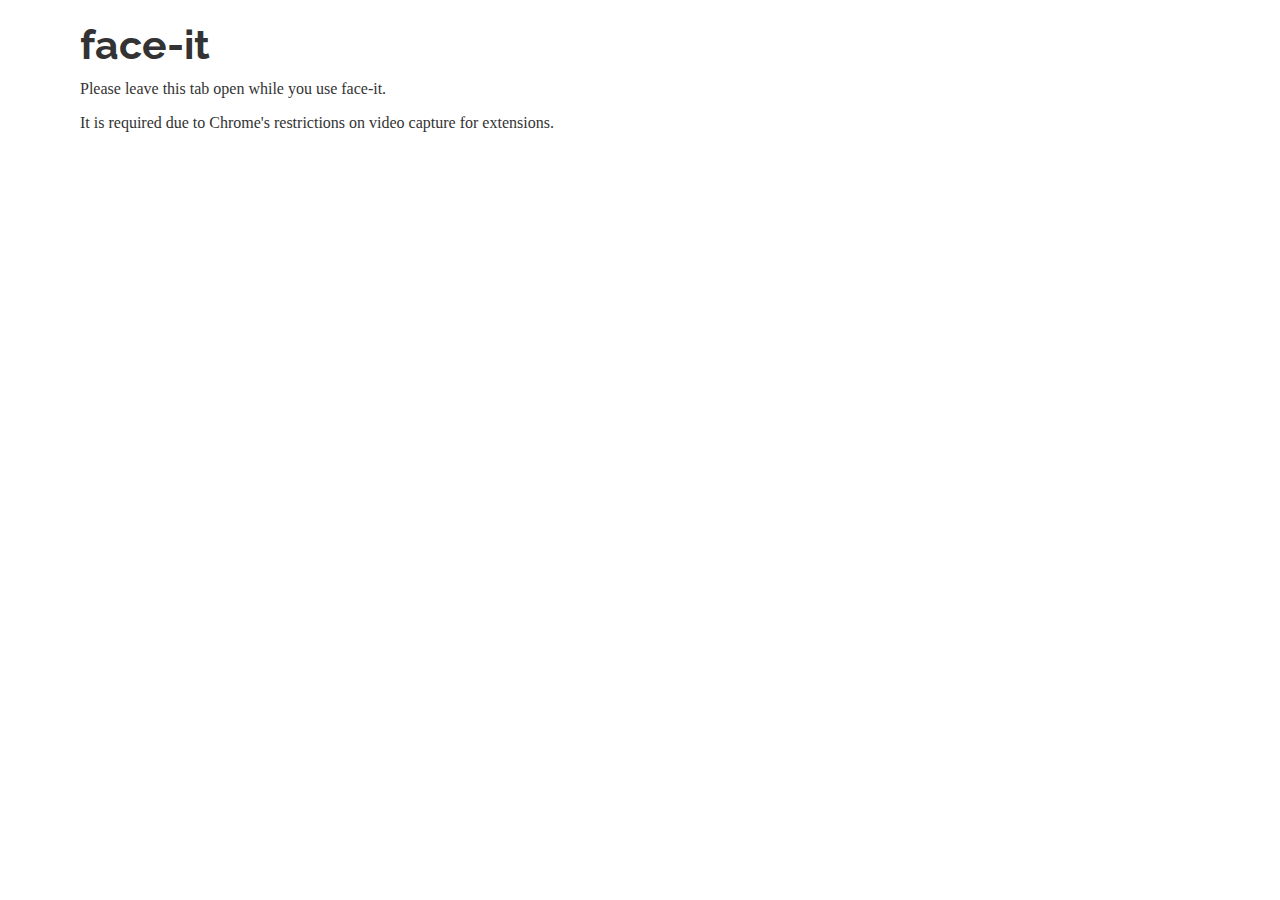
<file: capture.html>
<html>
<head>
    <link rel="stylesheet" href="css/bootstrap.min.css" />
    <link rel="stylesheet" href="css/popup.css" />
    <script src="lib/jquery.min.js"></script>
    <script src="lib/tracking.min.js"></script>
    <script src="lib/data/face-min.js"></script>
    <script src="lib/math.min.js"></script>
    <script src="capture.js"></script>
</head>
<body>
    <div class="container">
        <h1>face-it</h1>
        <p>Please leave this tab open while you use face-it.</p>
        <p>It is required due to Chrome's restrictions on video capture for extensions.</p>
    </div>
    <div class="face-frame" style="visibility: hidden">
        <div class="face-container">
            <video id="video" width="320" height="240" preload autoplay loop muted></video>
            <canvas id="canvas" width="320" height="240"></canvas>
        </div>
    </div>
</body>
</html>
</file>
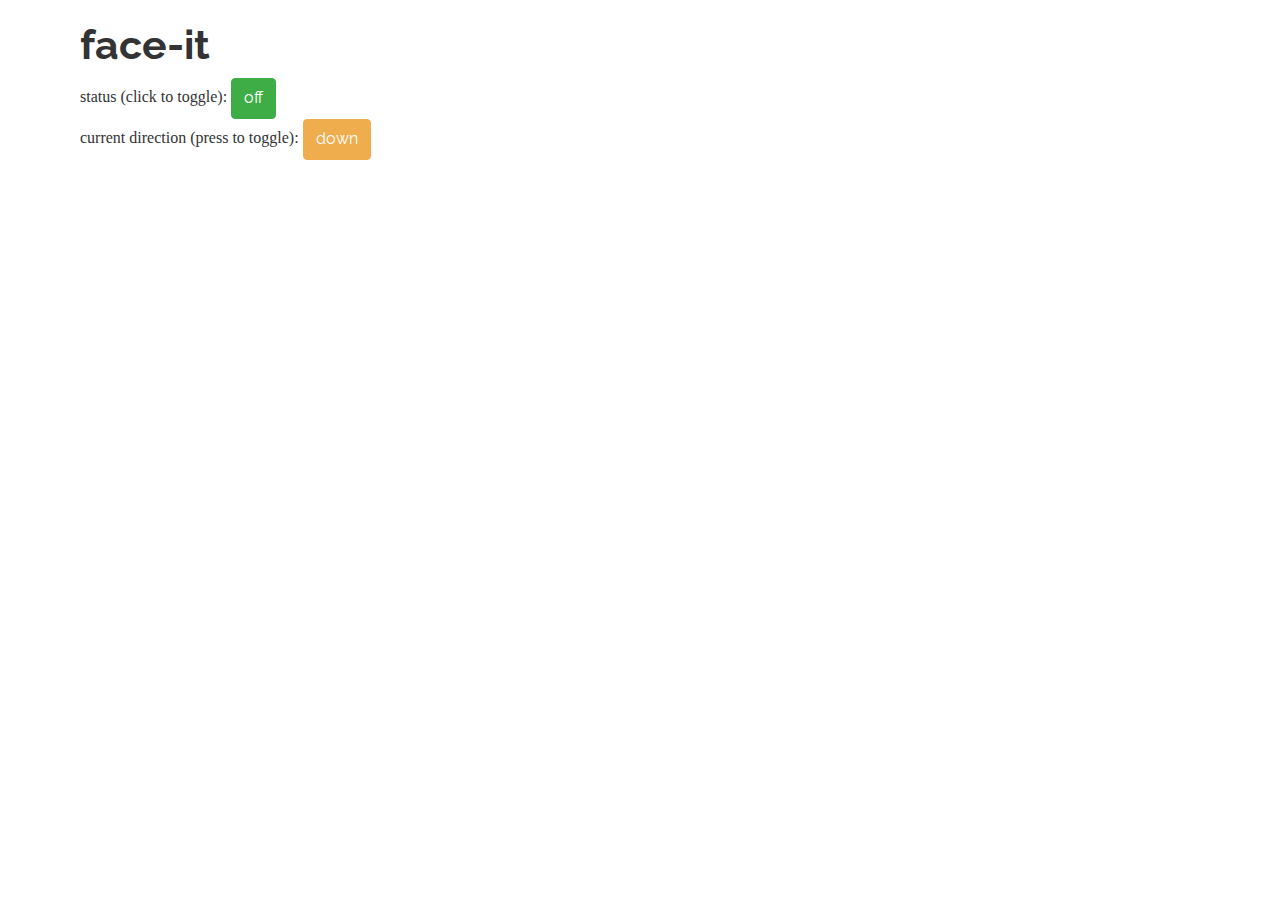
<file: popup.html>
<html>
<head>
    <link rel="stylesheet" href="css/bootstrap.min.css" />
    <link rel="stylesheet" href="css/popup.css" />
    <script src="lib/jquery.min.js"></script>
    <script src="popup.js"></script>
</head>
<body>
    <div class="container">
        <h1>face-it</h1>

        <div>
            status (click to toggle):
            <a href="#" class="btn btn-success" id="statusToggle">off</a>
        <div>
            current direction (press to toggle):
            <a href="#" class="btn btn-warning" id="btnSelector">down</a>
        </div>
    </div>
</body>
</html>
</file>
<file: css/popup.css>
body {
    min-width: 350px;
    min-height: 200px;
    margin-left: 20px;
}
</file>
